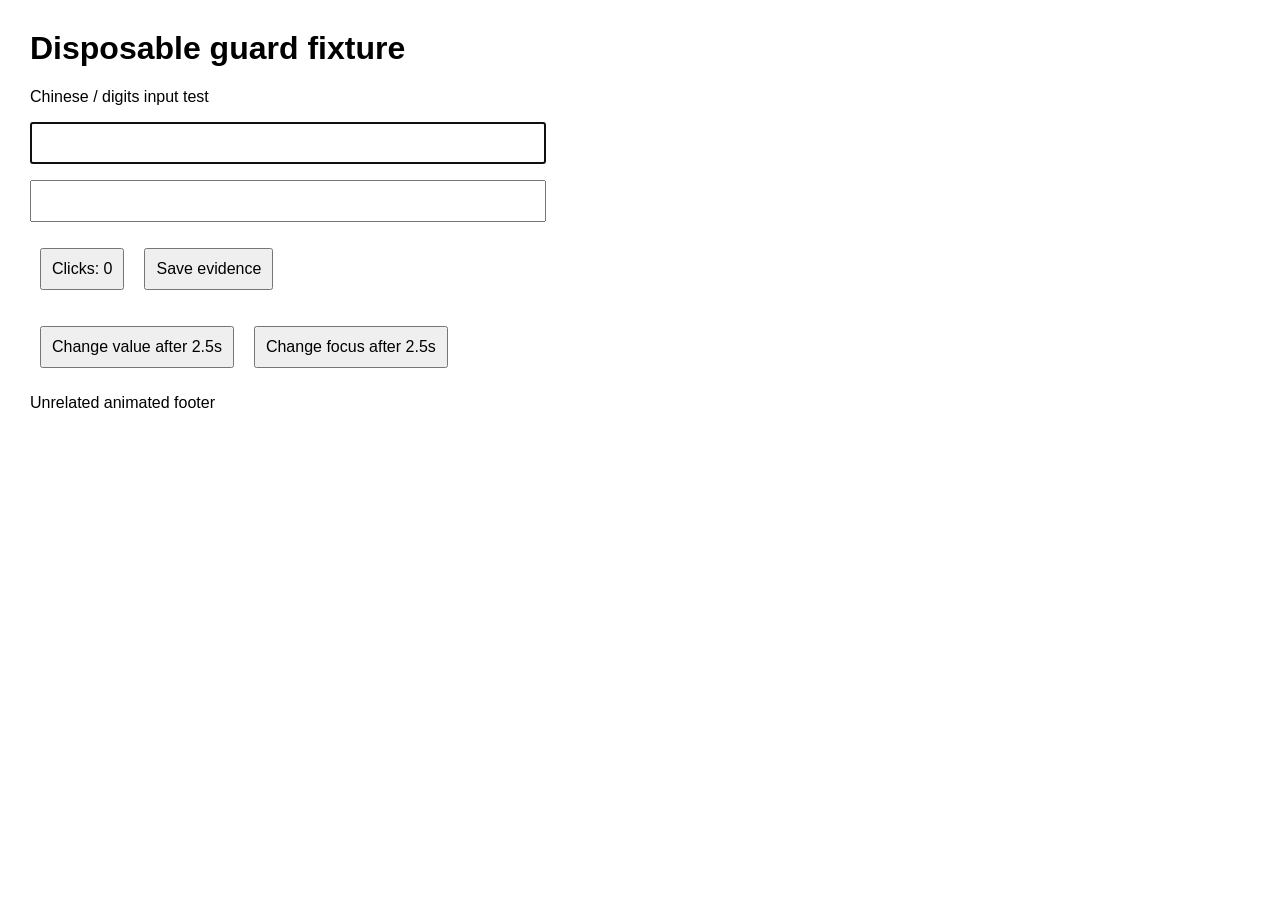
<file: tests/browser-guard-fixture.html>
<!doctype html><html lang="zh-CN"><meta charset="utf-8"><title>Codex Guard Test — no business data</title><style>body{font:16px sans-serif;margin:30px}input{font:22px sans-serif;width:500px;padding:6px}button{font:16px sans-serif;padding:10px;margin:10px}.pulse{animation:pulse .7s infinite alternate}@keyframes pulse{to{opacity:.35}}</style><h1>Disposable guard fixture</h1><p>Chinese / digits input test</p><input id="a" autofocus aria-label="Test input A"><p><input id="b" aria-label="Test input B"></p><button onclick="this.textContent='Clicks: '+(++count)">Clicks: 0</button><button onclick="fetch('/readback',{method:'POST',body:JSON.stringify({a:a.value,b:b.value,count})});this.textContent='Saved'">Save evidence</button><p><button onclick="a.focus();setTimeout(()=>a.value='TARGET CHANGED',2500)">Change value after 2.5s</button><button onclick="a.focus();setTimeout(()=>b.focus(),2500)">Change focus after 2.5s</button></p><p class="pulse">Unrelated animated footer</p><script>let count=0;setTimeout(()=>a.focus(),500)</script>
</file>
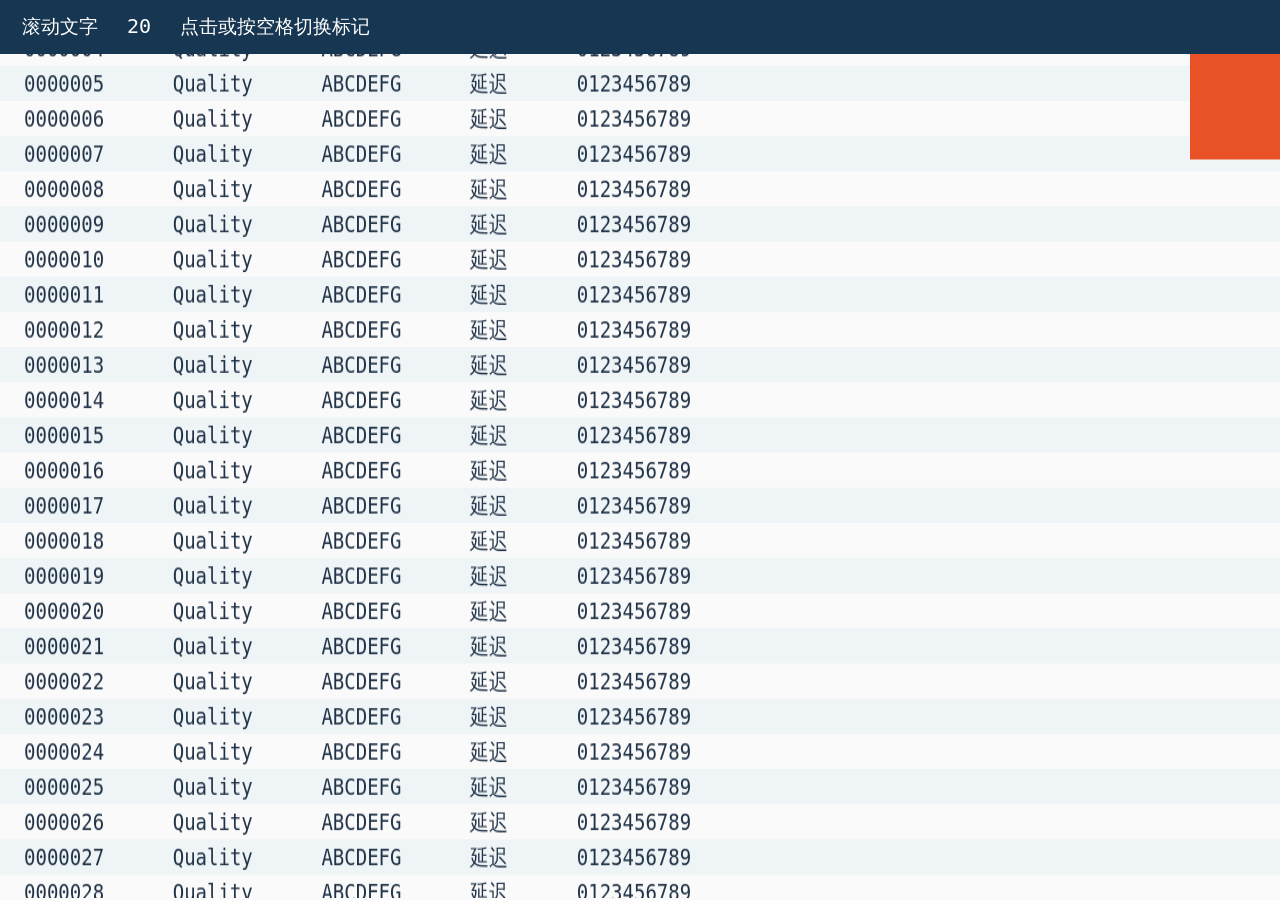
<file: tests/video_stream/motion.html>
<!doctype html>
<html lang="zh-CN">
<meta charset="utf-8">
<title>邻控动态桌面测试</title>
<style>
body { margin: 0; font: 19px system-ui,sans-serif; color: #203247; background: #fafafa; }
header { padding: 14px 22px; background: #163652; color: white; }
output { padding: 0 10px; font: 20px monospace; }
canvas { display: block; width: 100vw; height: calc(100vh - 56px); }
</style>
<header>滚动文字　<output></output>　点击或按空格切换标记</header>
<canvas width="1280" height="720" aria-label="连续滚动的测试文字"></canvas>
<script>
const canvas = document.querySelector('canvas');
const graphics = canvas.getContext('2d');
const output = document.querySelector('output');
let marked = false, shown = -1;
function toggle() { marked = !marked; }
canvas.addEventListener('click', toggle);
window.addEventListener('keydown', event => {
  if (event.code === 'Space' && !event.repeat) { event.preventDefault(); toggle(); }
});
function paint(time) {
  const tick = Math.floor(time / 50);
  if (tick !== shown) {
    shown = tick;
    graphics.fillStyle = '#fafafa';
    graphics.fillRect(0, 0, canvas.width, canvas.height);
    graphics.font = '19px monospace';
    const scroll = tick * 7;
    for (let row = 0; row <= 26; row++) {
      const index = Math.floor(scroll / 30) + row;
      const y = row * 30 - scroll % 30;
      graphics.fillStyle = index % 2 ? '#eff5f7' : '#fafafa';
      graphics.fillRect(0,y,canvas.width,30);
      graphics.fillStyle = '#203247';
      graphics.fillText(String(index).padStart(7,'0') + '      Quality      ABCDEFG      延迟      0123456789',24,y+22);
    }
    graphics.fillStyle = marked ? '#137a3b' : '#e95127';
    graphics.fillRect(canvas.width-90,0,90,90);
    output.value = String(tick);
    document.title = '邻控动态桌面测试 ' + tick;
  }
  requestAnimationFrame(paint);
}
requestAnimationFrame(paint);
</script>
</html>
</file>
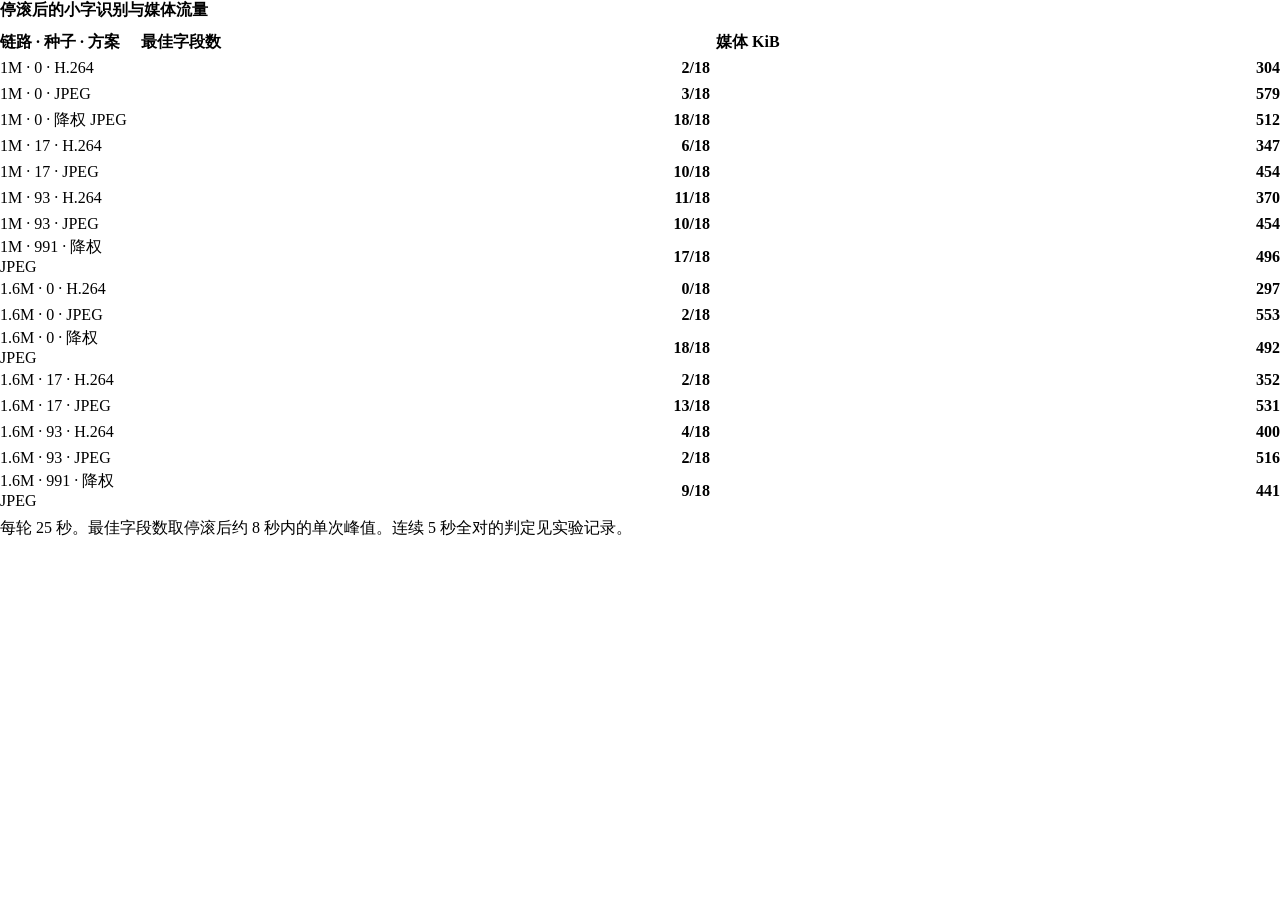
<file: tests/video_stream/office_overlay/comparison.html>
<!doctype html><html lang="zh-CN"><meta charset="utf-8">
    <style>
      body { margin:0; color:var(--foreground); font: 13px var(--font-sans); }
      h3 { margin: 0 0 8px; font-size: 16px; }
      .row { display:grid; align-items:center; grid-template-columns: 135px 1fr 40px 1fr 35px; gap:6px;
             min-height:26px; border-bottom:1px solid var(--border); }
      .head {font-weight:600}
      .bars { background:var(--secondary); border-radius:3px; height:10px; overflow:hidden }
      .bars b { display:block; background:var(--series); height:100%; }
      strong { text-align:right; font-variant-numeric:tabular-nums; }
      p { margin:8px 0 0; color:var(--muted-foreground); }
      @media(max-width:430px) { .row {grid-template-columns:114px 1fr 34px 1fr 30px;gap:4px;} }
    </style>
    <h3>停滚后的小字识别与媒体流量</h3>
    <div class="row head"><span>链路 · 种子 · 方案</span><span>最佳字段数</span><span></span>
    <span>媒体 KiB</span><span></span></div><div class="row" style="--series:var(--chart-1)">
          <span>1M · 0 · H.264</span>
          <div class="bars"><b style="width:11.1%"></b></div><strong>2/18</strong>
          <div class="bars"><b style="width:52.6%"></b></div><strong>304</strong>
        </div>
<div class="row" style="--series:var(--chart-2)">
          <span>1M · 0 · JPEG</span>
          <div class="bars"><b style="width:16.7%"></b></div><strong>3/18</strong>
          <div class="bars"><b style="width:100.0%"></b></div><strong>579</strong>
        </div>
<div class="row" style="--series:var(--chart-3)">
          <span>1M · 0 · 降权 JPEG</span>
          <div class="bars"><b style="width:100.0%"></b></div><strong>18/18</strong>
          <div class="bars"><b style="width:88.3%"></b></div><strong>512</strong>
        </div>
<div class="row" style="--series:var(--chart-1)">
          <span>1M · 17 · H.264</span>
          <div class="bars"><b style="width:33.3%"></b></div><strong>6/18</strong>
          <div class="bars"><b style="width:59.9%"></b></div><strong>347</strong>
        </div>
<div class="row" style="--series:var(--chart-2)">
          <span>1M · 17 · JPEG</span>
          <div class="bars"><b style="width:55.6%"></b></div><strong>10/18</strong>
          <div class="bars"><b style="width:78.3%"></b></div><strong>454</strong>
        </div>
<div class="row" style="--series:var(--chart-1)">
          <span>1M · 93 · H.264</span>
          <div class="bars"><b style="width:61.1%"></b></div><strong>11/18</strong>
          <div class="bars"><b style="width:63.9%"></b></div><strong>370</strong>
        </div>
<div class="row" style="--series:var(--chart-2)">
          <span>1M · 93 · JPEG</span>
          <div class="bars"><b style="width:55.6%"></b></div><strong>10/18</strong>
          <div class="bars"><b style="width:78.4%"></b></div><strong>454</strong>
        </div>
<div class="row" style="--series:var(--chart-3)">
          <span>1M · 991 · 降权 JPEG</span>
          <div class="bars"><b style="width:94.4%"></b></div><strong>17/18</strong>
          <div class="bars"><b style="width:85.6%"></b></div><strong>496</strong>
        </div>
<div class="row" style="--series:var(--chart-1)">
          <span>1.6M · 0 · H.264</span>
          <div class="bars"><b style="width:0.0%"></b></div><strong>0/18</strong>
          <div class="bars"><b style="width:51.2%"></b></div><strong>297</strong>
        </div>
<div class="row" style="--series:var(--chart-2)">
          <span>1.6M · 0 · JPEG</span>
          <div class="bars"><b style="width:11.1%"></b></div><strong>2/18</strong>
          <div class="bars"><b style="width:95.5%"></b></div><strong>553</strong>
        </div>
<div class="row" style="--series:var(--chart-3)">
          <span>1.6M · 0 · 降权 JPEG</span>
          <div class="bars"><b style="width:100.0%"></b></div><strong>18/18</strong>
          <div class="bars"><b style="width:84.9%"></b></div><strong>492</strong>
        </div>
<div class="row" style="--series:var(--chart-1)">
          <span>1.6M · 17 · H.264</span>
          <div class="bars"><b style="width:11.1%"></b></div><strong>2/18</strong>
          <div class="bars"><b style="width:60.8%"></b></div><strong>352</strong>
        </div>
<div class="row" style="--series:var(--chart-2)">
          <span>1.6M · 17 · JPEG</span>
          <div class="bars"><b style="width:72.2%"></b></div><strong>13/18</strong>
          <div class="bars"><b style="width:91.6%"></b></div><strong>531</strong>
        </div>
<div class="row" style="--series:var(--chart-1)">
          <span>1.6M · 93 · H.264</span>
          <div class="bars"><b style="width:22.2%"></b></div><strong>4/18</strong>
          <div class="bars"><b style="width:69.1%"></b></div><strong>400</strong>
        </div>
<div class="row" style="--series:var(--chart-2)">
          <span>1.6M · 93 · JPEG</span>
          <div class="bars"><b style="width:11.1%"></b></div><strong>2/18</strong>
          <div class="bars"><b style="width:89.0%"></b></div><strong>516</strong>
        </div>
<div class="row" style="--series:var(--chart-3)">
          <span>1.6M · 991 · 降权 JPEG</span>
          <div class="bars"><b style="width:50.0%"></b></div><strong>9/18</strong>
          <div class="bars"><b style="width:76.1%"></b></div><strong>441</strong>
        </div>
    <p>每轮 25 秒。最佳字段数取停滚后约 8 秒内的单次峰值。连续 5 秒全对的判定见实验记录。</p>
    </html>
</file>
